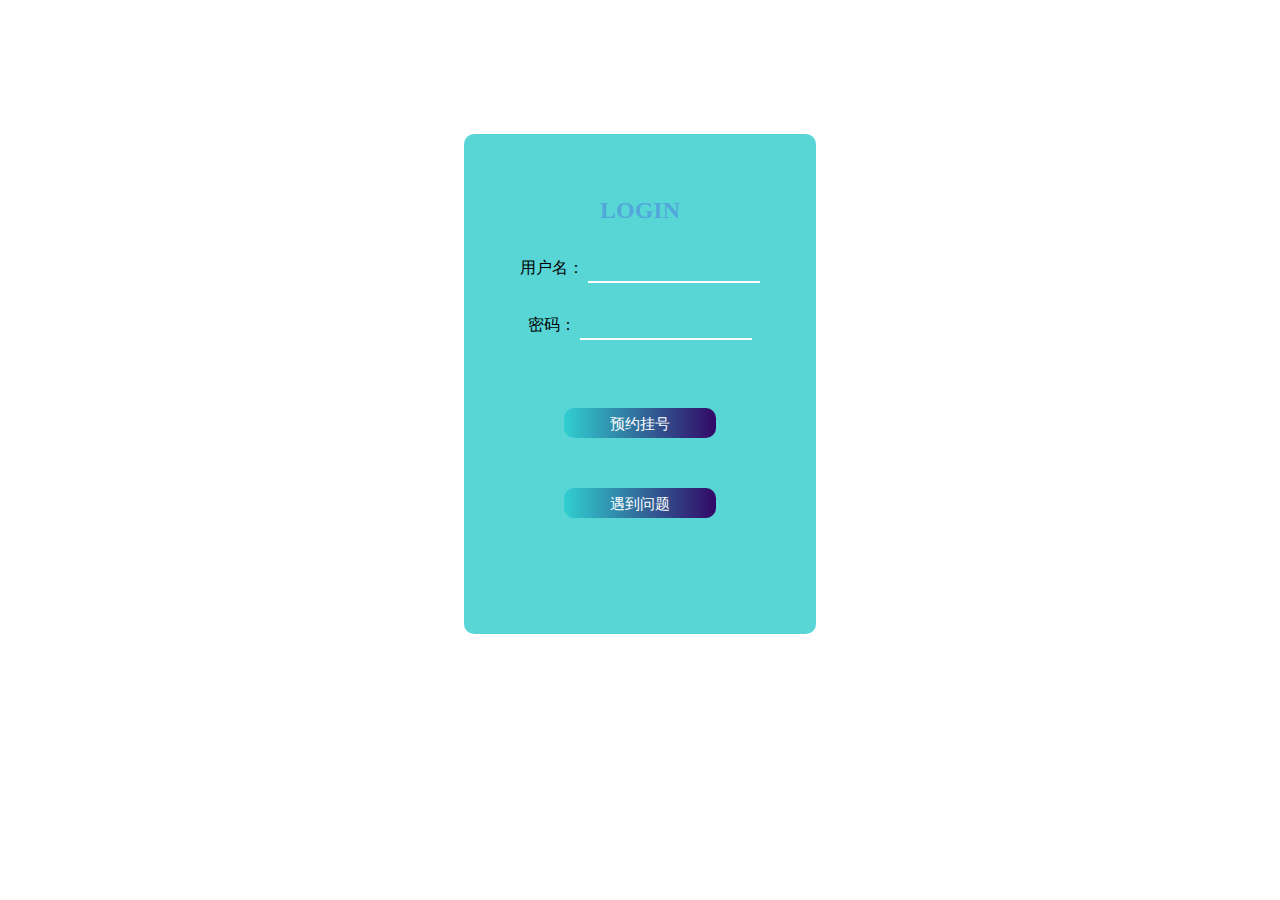
<file: dl.html>
<!DOCTYPE html>
<html lang="en">
  <script>
    //JavaScript代码
    alert('欢迎进入！')
</script>

<head>
  <meta charset="UTF-8">
  <meta name="viewport" content="width=device-width, initial-scale=1.0">
  <title>Document</title>
</head>
<video autoplay loop muted playsinline id="video-background">  
  <source src="D:\比赛\my-video.mp4" type="video/mp4">  
  Your browser does not support the video tag.  
</video>  
<style> 
  body, html {  
      margin:center;
      padding: 0;  
      overflow: hidden; /* 隐藏滚动条 */  
  }  
    
  #video-background {  
      position: fixed;  
      right: 0;  
      bottom: 0;  
      min-width: 100%;   
      min-height: 100%;  
      width: auto;  
      height: auto;  
      z-index: -100;  
      background-size: cover;  
      overflow: hidden;  
  }  
    
  .content {  
      position: relative;  
      z-index: 1;  
      padding: 20px;  
      color: rgb(21, 19, 19); /* 根据视频内容选择合适的文字颜色 */  
      text-align: center;  
  }
    </style> 
    <style>
    #login_box {
        width: 20%;
        height: 400px;
        background-color: rgb(88, 214, 214);
        margin: auto;
        margin-top: 10%;
        text-align: center;
        border-radius: 10px;
        padding: 50px 50px;
      }
  
      h2 {
        color: #4c83dc90;
        margin-top: 5%;
      }
  
      #input-box {
        margin-top: 5%;
      }
  
      span {
        color: #6abadc;
      }
  
      input {
        border: 0;
        width: 60%;
        font-size: 15px;
        color: #fff;
        background: transparent;
        border-bottom: 2px solid #fff;
        padding: 5px 10px;
        outline: none;
        margin-top: 10px;
      }
  
      button {
        margin-top: 50px;
        width: 60%;
        height: 30px;
        border-radius: 10px;
        border: 0;
        color: hsl(0, 0%, 100%);
        text-align: center;
        line-height: 30px;
        font-size: 15px;
        background-image: linear-gradient(to right, #30cfd0, #330867);
      }
  
      #sign_up {
        margin-top: 45%;
        margin-left: 60%;
      }
  
      a {
        color: #5ab0de;
      }
    </style>
  </head>
  
  <body>
    <div id="login_box">  
        <h2>LOGIN</h2>  
        <form id="loginForm" action="YOUR_LOGIN_SERVER_URL" method="post">  
            <label for="name">用户名：</label>  
            <input type="text" id="name" name="username" required><br><br>  
  
            <label for="password">密码：</label>  
            <input type="password" id="password" name="password" required><br><br>  
  
        </form>  
            <button onclick="window.location.href='YY.html';" class="button-link">预约挂号</button>    
            <button onclick="window.location.href='http://mail.qq.com';" class="button-link">遇到问题</button>  
        </form>  
    </div>
  </body>
  </html>
</file>
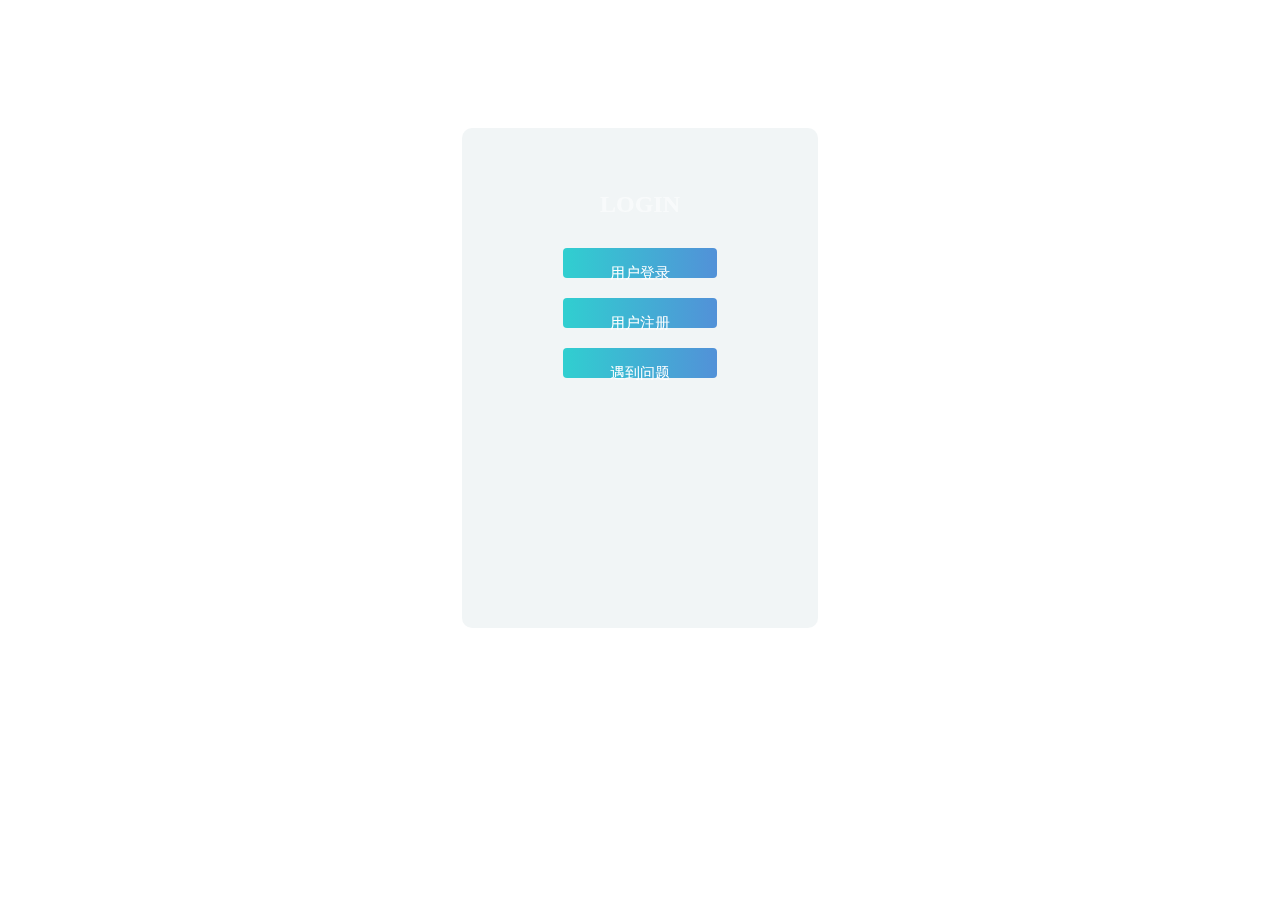
<file: jm.html>
<!DOCTYPE html>
<html lang="en">
    <script>
        //JavaScript代码
        alert('请按提示填写！')
    </script>

<head>
  <meta charset="UTF-8">
  <meta name="viewport" content="width=device-width, initial-scale=1.0">
  <title>Document</title>
</head>
<video autoplay loop muted playsinline id="video-background">  
  <source src="D:\比赛\my-video.mp4" type="video/mp4">  
  Your browser does not support the video tag.  
</video>  
<style> 
  body, html {  
      margin:center;
      padding: 0;  
      overflow: hidden; /* 隐藏滚动条 */  
  }  
    
  #video-background {  
      position: fixed;  
      right: 0;  
      bottom: 0;  
      min-width: 100%;   
      min-height: 100%;  
      width: auto;  
      height: auto;  
      z-index: -100;  
      background-size: cover;  
      overflow: hidden;  
  }  
    
  .content {  
      position: relative;  
      z-index: 1;  
      padding: 20px;  
      color: white; /* 根据视频内容选择合适的文字颜色 */  
      text-align: center;  
  }
    </style> 
    <style>
    #login_box {
        width: 20%;
        height: 400px;
        background-color: rgba(217, 229, 230, 0.376);
        margin: auto;
        margin-top: 10%;
        text-align: center;
        border-radius: 10px;
        padding: 50px 50px;
      }
  
      h2 {
        color: #ffffff90;
        margin-top: 5%;
      }
  
      #input-box {
        margin-top: 5%;
      }
  
      span {
        color: #fff;
      }
  
      input {
        border: 0;
        width: 60%;
        font-size: 15px;
        color: #fff;
        background: transparent;
        border-bottom: 2px solid #fff;
        padding: 5px 10px;
        outline: none;
        margin-top: 10px;
      }
  
      button {
        margin-top: 50px;
        width: 60%;
        height: 30px;
        border-radius: 10px;
        border: 0;
        color: hsl(0, 0%, 100%);
        text-align: center;
        line-height: 30px;
        font-size: 15px;
        background-image: linear-gradient(to right, #30cfd0, #5291d8);
      }
  
      #sign_up {
        margin-top: 45%;
        margin-left: 60%;
      }
  
      a {
        color: #b94648;
      }
    </style>
  <style>  
    /* 使用Flexbox来居中按钮 */  
    body {  
      display: flex;  
      flex-direction: column;  
      align-items: center;  
      justify-content: center;  
      height: 100vh; /* 使整个页面高度可用于垂直居中 */  
      margin: 0; /* 去除默认边距 */  
      text-align: center; /* 水平居中（对于非Flex容器） */  
    }  
    
    /* 按钮样式 */  
    .button-link {  
      display: inline-block; /* 使按钮表现得像内联元素 */  
      text-decoration: none; /* 去除下划线（虽然这不是按钮的默认行为） */  
      padding: 10px 20px; /* 根据需要添加内边距 */  
      background-color: #007BFF; /* 假设的按钮背景色 */  
      color: white; /* 文本颜色 */  
      border: none; /* 去除边框 */  
      border-radius: 4px; /* 圆角 */  
      margin: 10px 0; /* 垂直间距 */  
      cursor: pointer; /* 鼠标悬停时显示手形图标 */  
      transition: all 0.3s ease; /* 可选：添加过渡效果 */  
    }  
    
    .button-link:hover {  
      background-color: #0056b3; /* 假设的悬停背景色 */  
    }  
  </style>  
  </head>  
  <body>  
    <div id="login_box">  
      <h2>LOGIN</h2>  
    </form>  
      <button onclick="window.location.href='dl.html';" class="button-link">用户登录</button> 
      <button onclick="window.location.href='yx.html';" class="button-link">用户注册</button>    
      <button onclick="window.location.href='http://mail.qq.com';" class="button-link">遇到问题</button>  
  </form>  
    </div>
    </body>  
  </html>
</file>
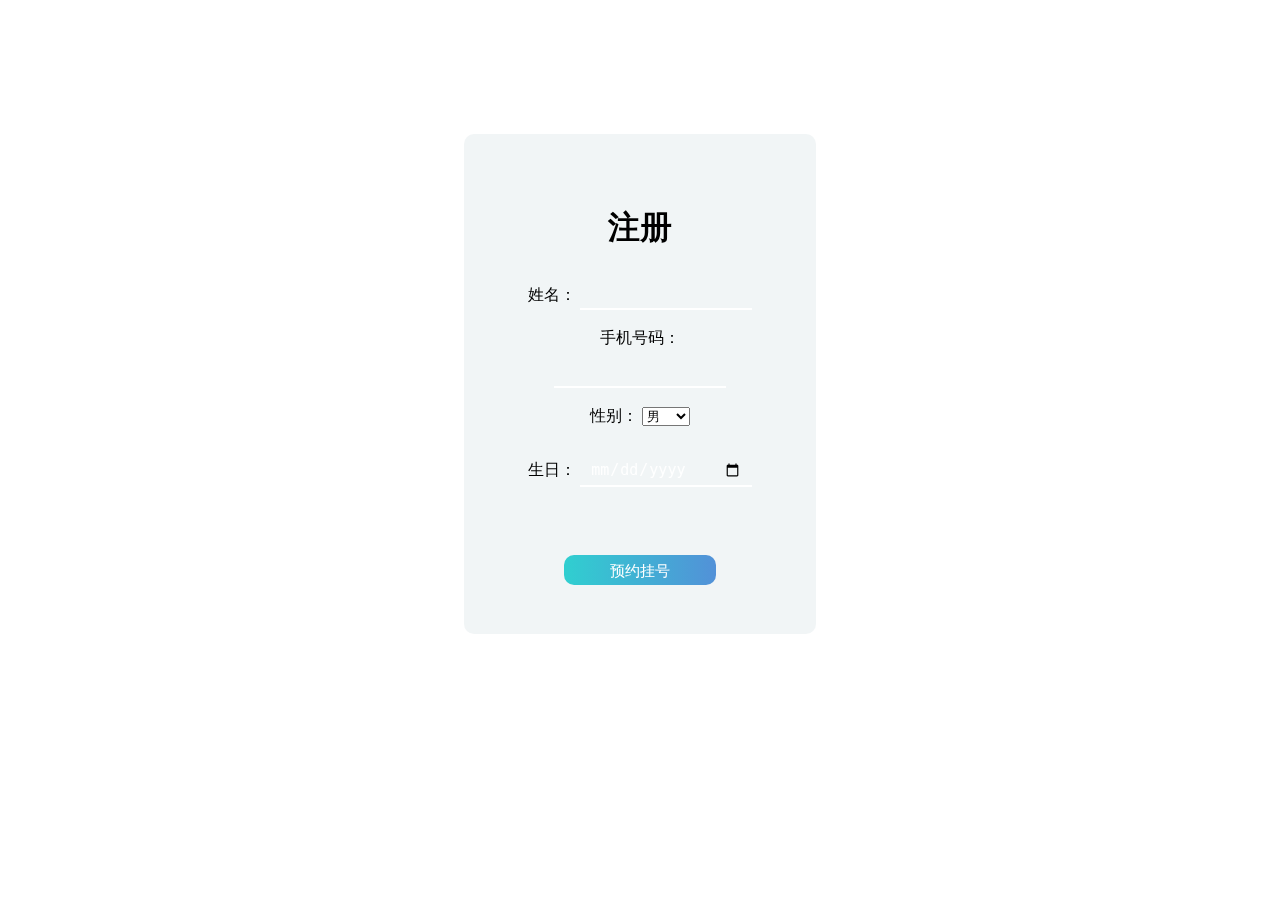
<file: yx.html>
<!DOCTYPE html>
<html lang="en">
    <script>
        //JavaScript代码
        alert('欢迎进入！')
    </script>

<head>
  <meta charset="UTF-8">
  <meta name="viewport" content="width=device-width, initial-scale=1.0">
  <title>Document</title>
</head>
<video autoplay loop muted playsinline id="video-background">  
  <source src="D:\比赛\my-video.mp4" type="video/mp4">  
  Your browser does not support the video tag.  
</video>  
<style> 
  body, html {  
      margin:center;
      padding: 0;  
      overflow: hidden; /* 隐藏滚动条 */  
  }  
    
  #video-background {  
      position: fixed;  
      right: 0;  
      bottom: 0;  
      min-width: 100%;   
      min-height: 100%;  
      width: auto;  
      height: auto;  
      z-index: -100;  
      background-size: cover;  
      overflow: hidden;  
  }  
    
  .content {  
      position: relative;  
      z-index: 1;  
      padding: 20px;  
      color: white; /* 根据视频内容选择合适的文字颜色 */  
      text-align: center;  
  }
    </style> 
    <style>
    #login_box {
        width: 20%;
        height: 400px;
        background-color: rgba(217, 229, 230, 0.376);
        margin: auto;
        margin-top: 10%;
        text-align: center;
        border-radius: 10px;
        padding: 50px 50px;
      }
  
      h2 {
        color: #ffffff90;
        margin-top: 5%;
      }
  
      #input-box {
        margin-top: 5%;
      }
  
      span {
        color: #fff;
      }
  
      input {
        border: 0;
        width: 60%;
        font-size: 15px;
        color: #fff;
        background: transparent;
        border-bottom: 2px solid #fff;
        padding: 5px 10px;
        outline: none;
        margin-top: 10px;
      }
  
      button {
        margin-top: 50px;
        width: 60%;
        height: 30px;
        border-radius: 10px;
        border: 0;
        color: hsl(0, 0%, 100%);
        text-align: center;
        line-height: 30px;
        font-size: 15px;
        background-image: linear-gradient(to right, #30cfd0, #5291d8);
      }
  
      #sign_up {
        margin-top: 45%;
        margin-left: 60%;
      }
  
      a {
        color: #b94648;
      }
    </style>
  </head>
  <body>
    <div id="login_box">
    <h1>注册</h1>
    <form action="D:\比赛\.vscode\cx.html" method="post">
        
        <label for="name">姓名：</label>
        <input type="text" id="name" name="name" required><br><br>
        
        <label for="phone">手机号码：</label>
        <input type="tel" id="phone" name="phone" required><br><br>
        
        <label for="department">性别：</label>
        <select id="department" name="department">
            <option value="男">男</option>
            <option value="女">女</option>
            <option value="其他">其他</option>
        </select><br><br>
    
        <label for="date">生日：</label>
        <input type="date" id="date" name="date" required><br><br>
     
        <button onclick="window.location.href='YY.html';" class="button-link">预约挂号</button>   
    </form>
</div>
</body>
</html>
</file>
